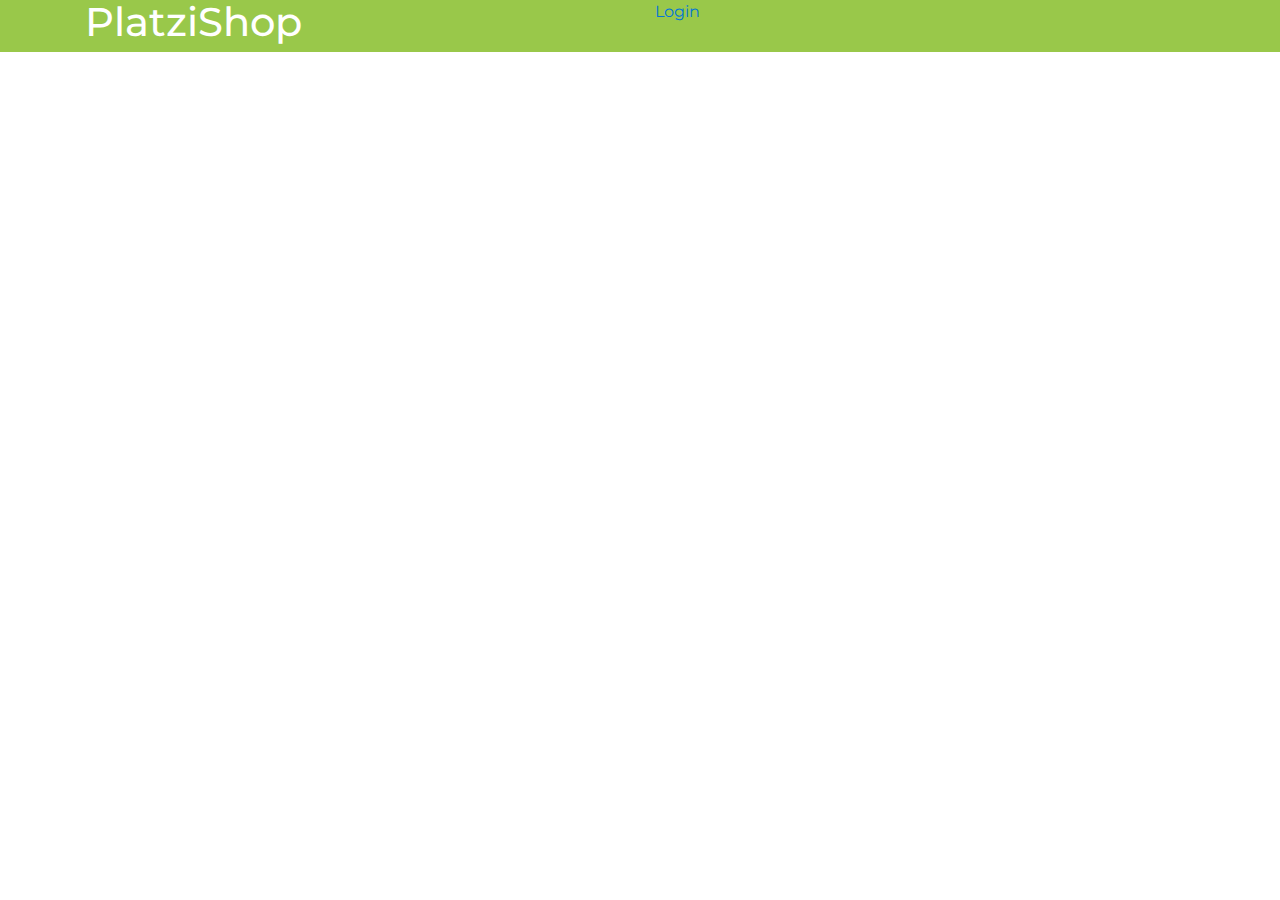
<file: index.html>
<!DOCTYPE html>
<html lang="en">
  <head>
    <!-- Required meta tags -->
    <meta charset="utf-8">
    <meta name="viewport" content="width=device-width, initial-scale=1, shrink-to-fit=no">

    <link href="https://fonts.googleapis.com/css?family=Montserrat" rel="stylesheet">

    <!-- Bootstrap CSS -->
    <link rel="stylesheet" href="css/bootstrap-flex.min.css">
    <link rel="stylesheet" href="css/app.css">
  </head>
  <body>
  
    <header id="header-container">
      <div class="container">
        <div class="row">
          <div class="col-xs-6">
            <h1>PlatziShop</h1>
          </div>
          <div class="col-xs-6">
            <a href="#">Login</a>
          </div>
        </div>
      </div>
    </header>

    <!-- Optional JavaScript -->
    <!-- jQuery first, then Popper.js, then Bootstrap JS -->
    <script src="https://code.jquery.com/jquery-3.2.1.slim.min.js" integrity="sha384-KJ3o2DKtIkvYIK3UENzmM7KCkRr/rE9/Qpg6aAZGJwFDMVNA/GpGFF93hXpG5KkN" crossorigin="anonymous"></script>
    <script src="https://cdnjs.cloudflare.com/ajax/libs/popper.js/1.11.0/umd/popper.min.js" integrity="sha384-b/U6ypiBEHpOf/4+1nzFpr53nxSS+GLCkfwBdFNTxtclqqenISfwAzpKaMNFNmj4" crossorigin="anonymous"></script>
    <script src="https://maxcdn.bootstrapcdn.com/bootstrap/4.0.0-beta/js/bootstrap.min.js" integrity="sha384-h0AbiXch4ZDo7tp9hKZ4TsHbi047NrKGLO3SEJAg45jXxnGIfYzk4Si90RDIqNm1" crossorigin="anonymous"></script>
  </body>
</html>
</file>
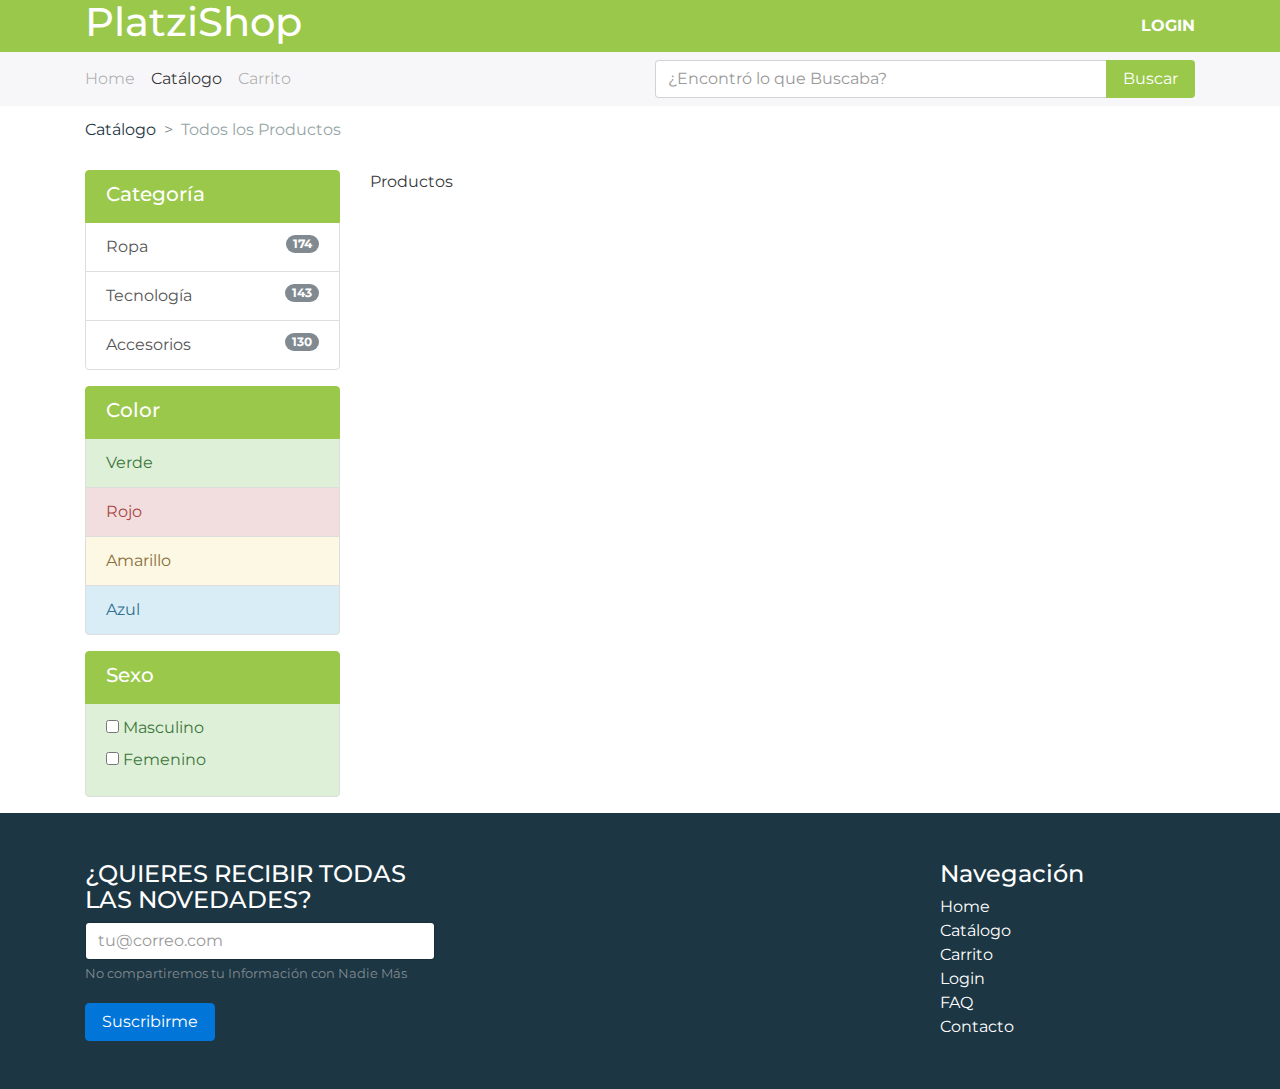
<file: catalogo.html>
<!DOCTYPE html>
<html lang="en">
  <head>
    <!-- Required meta tags -->
    <meta charset="utf-8">
    <meta name="viewport" content="width=device-width, initial-scale=1, shrink-to-fit=no">

    <link href="https://fonts.googleapis.com/css?family=Montserrat" rel="stylesheet">

    <!-- Bootstrap CSS -->
    <link rel="stylesheet" href="fontawesome/css/font-awesome.min.css">
    <!-- <link rel="stylesheet" href="css/bootstrap-grid.min.css"> -->
    <!-- <link rel="stylesheet" href="css/bootstrap-reboot.min.css"> -->
    <!-- <link rel="stylesheet" href="css/bootstrap.min.css"> -->
    <link rel="stylesheet" href="css/bootstrap-flex.min.css">
    <link rel="stylesheet" href="css/app.css">
  </head>
  <body>
  
    <!-- Header -->
    <header id="header-container">
      <div class="container">
        <div class="row flex-items-xs-middle flex-items-xs-between">
          <div class="col-xs-3">
            <h1>PlatziShop</h1>
          </div>
          <div class="col-xs-3 text-xs-right">
            <button class="navbar-toggler hidden-sm-up" type="button" aria-expanded="false" id="btnMenuCollapse" data-toggle="collapse" data-target="navBarMenu">
              &#9776;
            </button>
            <a class="login hidden-xs-down text-uppercase font-weight-bold" href="#">Login</a>
          </div>
        </div>
      </div>
    </header>
    <!-- /Header -->

    <!-- Menu -->
    <div id="menu-container" >
      <nav id="navBarMenu" class="navbar navbar-toggleable-xs navbar-light collapse">
        <div class="container">
          <div class="row">
            <div class="col-xs-10 offset-xs-1 col-md-4 offset-md-0">
              <ul class="nav navbar-nav">
                <li class="nav-item text-xs-center">
                  <a href="index.html" class="nav-link">Home</a>
                </li>
                <li class="nav-item text-xs-center active">
                  <a href="catalogo.html" class="nav-link">Catálogo</a>
                </li>
                <li class="nav-item text-xs-center">
                  <a href="#" class="nav-link">Carrito</a>
                </li>
                <li class="nav-item text-xs-center hidden-sm-up">
                  <a href="#" class="nav-link">Login</a>
                </li>
              </ul>
            </div>
            <div class="col-xs-12 col-md-6 offset-md-2 hidden-xs-down">
              <form>
                <div class="input-group">
                  <input type="text" class="form-control" placeholder="¿Encontró lo que Buscaba?">
                  <span class="input-group-btn">
                    <button class="btn btn-platzi" type="button">
                      <span class="hidden-sm-down">Buscar</span>
                      <i class="fa fa-search hidden-md-up"></i>
                    </button>
                  </span>
                </div>
              </form>
            </div>
          </div>
        </div>
      </nav>

      <div id="search-bar" class="container hidden-sm-up">
        <div class="row">
          <div class="col-xs">
            <form>
              <div class="input-group">
                <input type="text" class="form-control" placeholder="¿Encontró lo que Buscaba?">
                <span class="input-group-btn">
                  <button class="btn btn-platzi" type="button">
                    <span class="hidden-sm-down">Buscar</span>
                    <i class="fa fa-search hidden-md-up"></i>
                  </button>
                </span>
              </div>
            </form>
          </div>
        </div>
      </div>

    </div>
    <!-- /Menu -->

    <!-- BreadCrumbs -->

    <section id="breadcrumbs-container">
      <div class="container">
        <div class="row">
          <div class="col-xs">
            <nav class="breadcrumb">
              <a href="catalogo.html" class="breadcrumb-item">Catálogo</a>
              <span class="breadcrumb-item active">Todos los Productos</span>
            </nav>
          </div>
        </div>
      </div>
    </section>

    <!-- /BreadCrumbs -->

    <!-- Productos -->

    <section id="productos-container">
      <div class="container">
        <div class="row">
          
          <!-- Filtros -->
           <div class="col-xs-12 col-md-3">
            
            <div class="list-group filtros-toggle">
              <a href="#" id="filtrosToggle" class="list-group-item list-group-item-action navbar-toggler hidden-sm-up" data-target="collapse">
                <h5 class="list-group-item-heading">Filtros</h5>
              </a>
            </div>
             <div id="filtros-container" class="collapse navbar-toggleable-xs">
               <div class="list-group">
                 <a href="#" class="list-group-item list-group-item-action active">
                   <h5 class="list-group-item-heading">Categoría</h5>
                   <a href="#" class="list-group-item list-group-item-action">
                     Ropa <span class="tag tag-pill tag-default pull-xs-right">174</span>
                   </a>
                   <a href="#" class="list-group-item list-group-item-action">
                     Tecnología <span class="tag tag-pill tag-default pull-xs-right">143</span>
                   </a>
                   <a href="#" class="list-group-item list-group-item-action">
                     Accesorios <span class="tag tag-pill tag-default pull-xs-right">130</span>
                   </a>
                 </a>
               </div>
               <div class="list-group">
                 <a href="#" class="list-group-item list-group-item-action active">
                   <h5 class="list-group-item-heading">Color</h5>
                   <a href="#" class="list-group-item list-group-item-action list-group-item-success">
                     Verde
                   </a>
                   <a href="#" class="list-group-item list-group-item-action list-group-item-danger">
                     Rojo
                   </a>
                   <a href="#" class="list-group-item list-group-item-action list-group-item-warning">
                     Amarillo
                   </a>
                   <a href="#" class="list-group-item list-group-item-action list-group-item-info">
                     Azul
                   </a>
                 </a>
               </div>
               <div class="list-group">
                 <a href="#" class="list-group-item list-group-item-action active">
                   <h5 class="list-group-item-heading">Sexo</h5>
                   <a href="#" class="list-group-item list-group-item-action list-group-item-success">
                    <div class="form-check">
                      <label class="form-check-label">
                        <input type="checkbox" value="m" class="form-check-input">
                        Masculino
                      </label>
                    </div>
                     <div class="form-check">
                       <label class="form-check-label">
                         <input type="checkbox" value="m" class="form-check-input">
                         Femenino
                       </label>
                     </div>
                   </a>
                 </a>
               </div>
             </div>
           </div>
          <!-- /Filtros -->

          <!-- Productos -->
           <div class="col-xs-12 col-md-9">
             Productos
           </div>
          <!-- /Productos -->

        </div>
      </div>
    </section>

    <!-- /Productos -->

    <!-- Footer -->

    <footer id="footer-container">
      <div class="container">
        <div class="row text-xs-center text-md-left">
          <div class="col-md-4">
            <form id="suscribeForm" action="#" method="POST">
              <h4 class="text-uppercase">¿Quieres Recibir Todas las Novedades?</h4>
              <div class="form-group">
                <input type="email" class="form-control" id="email" name="email" placeholder="tu@correo.com">
                <small class="form-text text-muted">No compartiremos tu Información con Nadie Más</small>
              </div>
              <button class="btn btn-primary form-text" type="submit">Suscribirme</button>
            </form>
          </div>
          <div class="col-md-3 offset-md-5">
            <h4>Navegación</h4>
            <ul class="nav">
              <li class="nav-item">
                <a href="index.html" class="nav-link">Home</a>
              </li>
              <li class="nav-item">
                <a href="catalogo.html" class="nav-link">Catálogo</a>
              </li>
              <li class="nav-item">
                <a href="#" class="nav-link">Carrito</a>
              </li>
              <li class="nav-item">
                <a href="#" class="nav-link">Login</a>
              </li>
              <li class="nav-item">
                <a href="#" class="nav-link">FAQ</a>
              </li>
              <li class="nav-item">
                <a href="#" class="nav-link">Contacto</a>
              </li>
            </ul>
          </div>
        </div>
      </div>
    </footer>

    <!-- /Footer -->

    <!-- Modal -->

    <div class="modal fade in" id="modalOferta">
      <div class="modal-dialog" role="document">
        <div class="modal-content">
          <div class="modal-header">
            <button type="button" class="close" data-dismiss="modal" aria-label="Close">
              &times;
            </button>
            <h4 class="modal-title">Oferta Exclusiva</h4>
          </div>
          <div class="modal-body">
            Regístrate hoy y Recibe $15 de Descuento!
            <form action="#" class="form">
              <div class="form-group">
                <input type="email" class="form-control" id="email" name="email" placeholder="tu@correo.com">
                <small class="form-text text-muted">No compartiremos tu Información con Nadie Más</small>
              </div>
              <button type="submit" class="btn btn-platzi form-text">Regístrame</button>
              <button id="btnNoRegistrar" class="btn btn-warning form-text" data-dismiss="modal">No, No quiero el Descuento</button>
            </form>
          </div>
        </div>
      </div>
    </div>

    <!-- /Modal -->


    <!-- Optional JavaScript -->
    <!-- jQuery first, then Popper.js, then Bootstrap JS -->
    <script src="https://code.jquery.com/jquery-3.2.1.slim.min.js" integrity="sha384-KJ3o2DKtIkvYIK3UENzmM7KCkRr/rE9/Qpg6aAZGJwFDMVNA/GpGFF93hXpG5KkN" crossorigin="anonymous"></script>
    <script src="https://cdnjs.cloudflare.com/ajax/libs/popper.js/1.11.0/umd/popper.min.js" integrity="sha384-b/U6ypiBEHpOf/4+1nzFpr53nxSS+GLCkfwBdFNTxtclqqenISfwAzpKaMNFNmj4" crossorigin="anonymous"></script>
    <script src="https://maxcdn.bootstrapcdn.com/bootstrap/4.0.0-beta/js/bootstrap.min.js" integrity="sha384-h0AbiXch4ZDo7tp9hKZ4TsHbi047NrKGLO3SEJAg45jXxnGIfYzk4Si90RDIqNm1" crossorigin="anonymous"></script>
    <script src="js/app.js"></script>
    <script>
      mostrarModal()
    </script>
  </body>
</html>
</file>
<file: css/app.css>
body {
	font-family: 'Montserrat', sans-serif;
}

#header-container,
#info-container {
	background-color: #99C84A;
	color: white;
}

#header-container .login {
	color: white;
}

#menu-container {
	background-color: #F7F7F9;
}

.btn.btn-platzi {
	background-color: #99C84A;
	color: white;
}

.btn.btn-platzi:hover {
	background-color: #8AB542;
}

input.form-control:focus {
	border-color: #99C84A;
}

#search-bar {
	padding: 1em;
}

#productosCarousel img {
	display: inline-block;
	margin: 0 auto;
}

#info-container h4 {
	padding: 1em 0;
}

#info-container img {
	margin: 0 auto;
	margin-top: 1em;
}

#footer-container {
	background-color: #1C3643;
	color: white;
	padding: 3em 0;
}

#footer-container {
	font-size: 16px;
}

#footer-container .nav-link {
	color: white;
}

.modal.fade {
	opacity: 1;
	background-color: rgba(0,0,0, 0.7);
}

@media (max-width: 768px) {
	#footer-container [class*="col-"] {
		margin-bottom: 
	}
}

#breadcrumbs-container .breadcrumb {
	background-color: white;
	padding-left: 0;
}

#breadcrumbs-container .breadcrumb .breadcrumb-item {
	color: #1C3643;
}

#breadcrumbs-container .breadcrumb .breadcrumb-item.active {
	color: #95A5A6;
}

#breadcrumbs-container .breadcrumb .breadcrumb-item+.breadcrumb-item::before {
	content: ">";
}

#filtros-container .list-group-item-action.active {
	background-color: #99C84A;
	border-color: #99C84A;
}

#filtros-container .list-group {
	margin-bottom: 1em;
}
</file>
